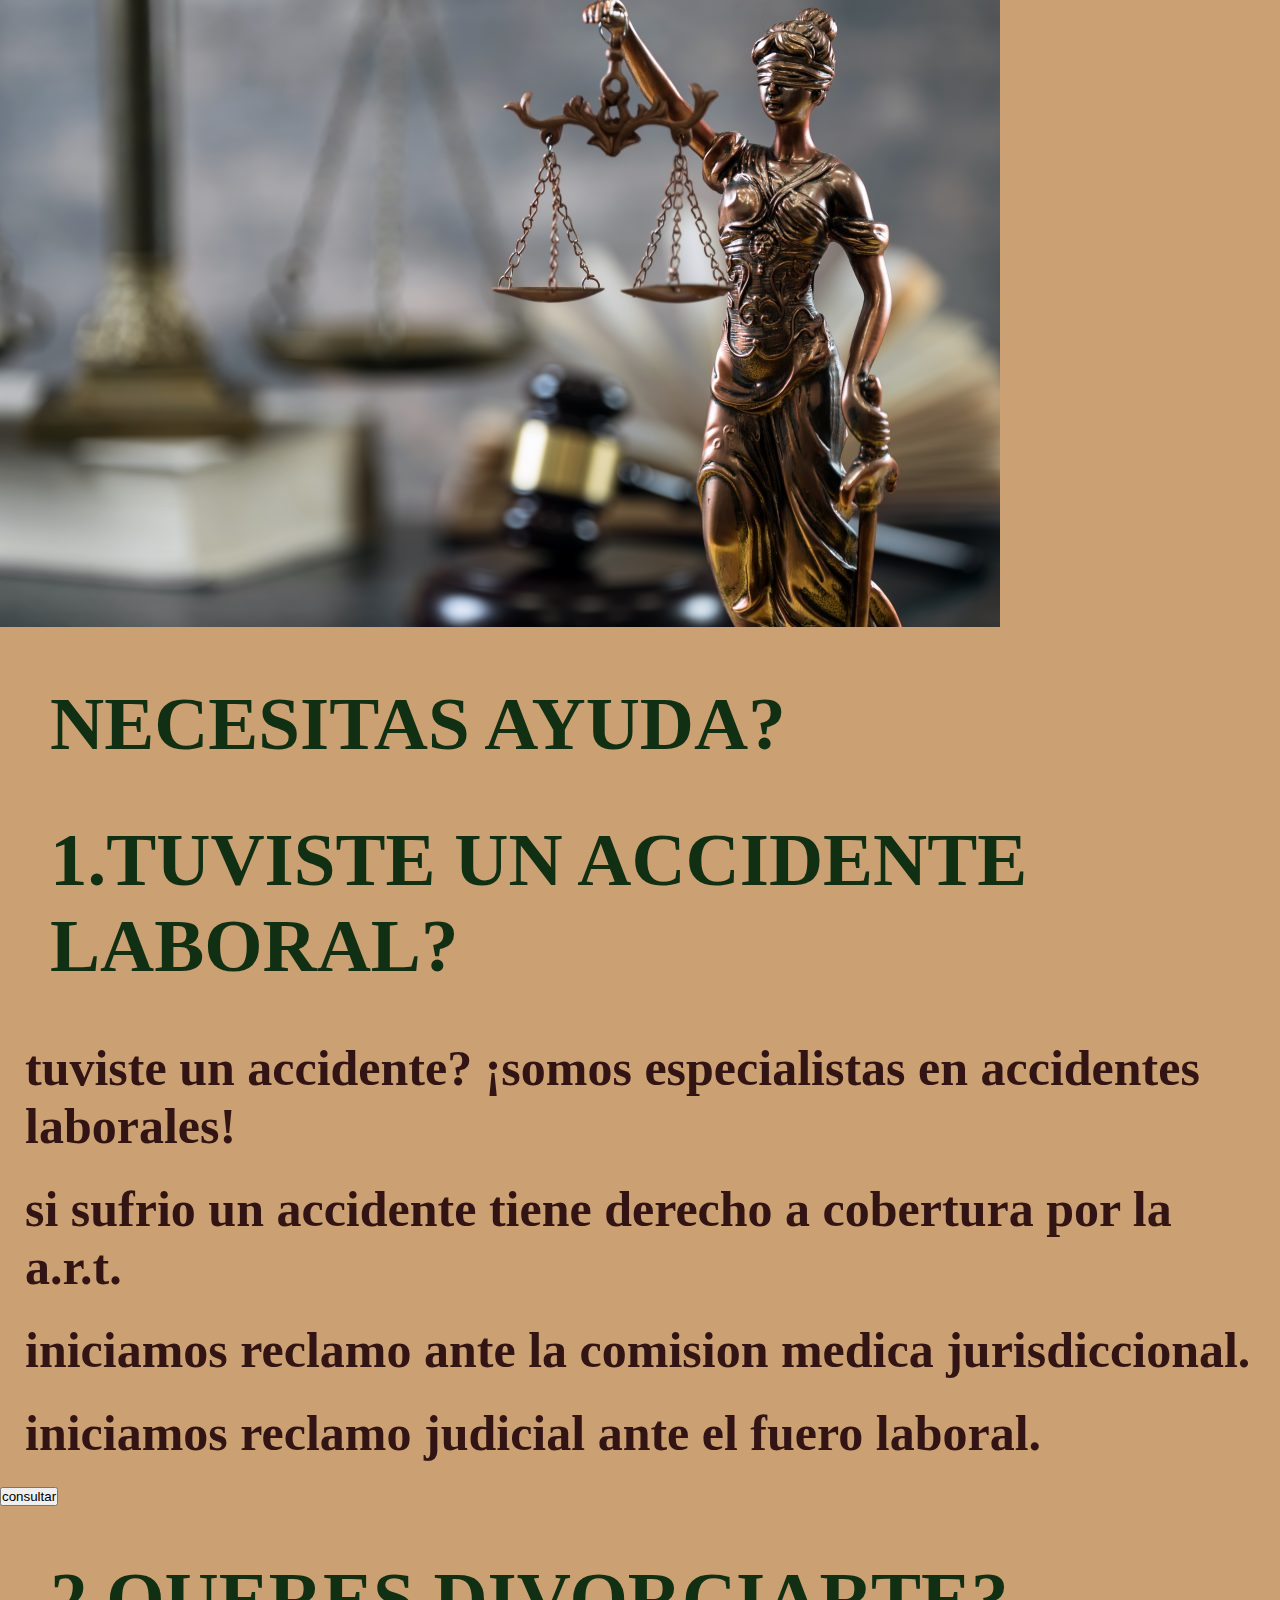
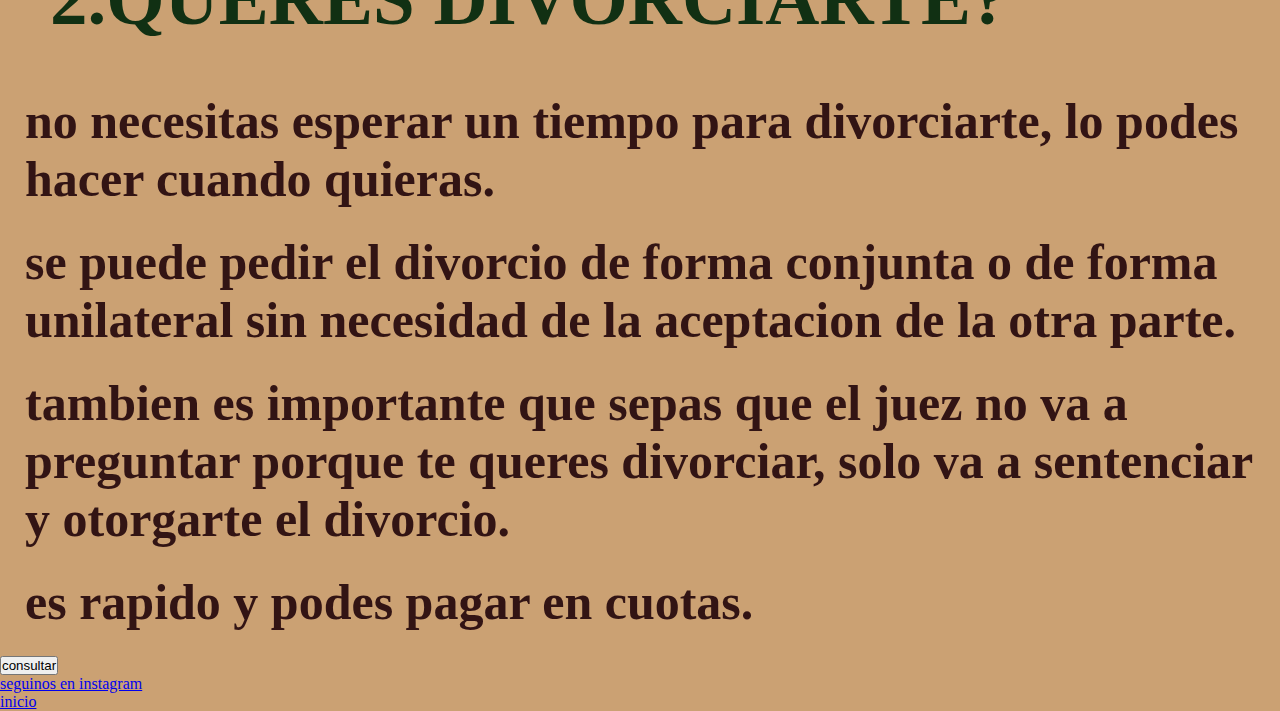
<file: pages/aboutus.html>
<!DOCTYPE html>
<html lang="en">
<head>
    <meta charset="UTF-8">
    <meta name="viewport" content="width=device-width, initial-scale=1.0">  
    <title>sobre nosotros</title>
    <link rel="stylesheet" href="../css/style.css">
</head>

<body>
  <img src="../assets/img/justicia3.jpg" class="img-fluid" alt="justicia3">
  
  <header>
    <h1>necesitas ayuda?</h1> 
      
       
    
    </header>
          <main>
    
            <section>
                    <h1>1.tuviste un accidente laboral?</h1>
                         <div>
                         <h2>tuviste un accidente? ¡somos especialistas en accidentes laborales!</h2>
                         <h2>si sufrio un accidente tiene derecho a cobertura por la a.r.t.</h2>
                         <h2>iniciamos reclamo ante la comision medica jurisdiccional.</h2>
                         <h2>iniciamos reclamo judicial ante el fuero laboral.</h2>
                        </div>
                
                         <a href="../pages/contact.html"><button>consultar</button></a>
            </section>
            <section>
                    <h1>2.queres divorciarte?</h1>
                         <div>
                         <h2>no necesitas esperar un tiempo para divorciarte, lo podes hacer cuando quieras.</h2>
                         <h2>se puede pedir el divorcio de forma conjunta o de forma unilateral sin necesidad de la aceptacion de la otra parte.</h2>
                         <h2>tambien es importante que sepas que el juez no va a preguntar porque te queres divorciar, solo va a sentenciar y otorgarte el divorcio.</h2>
                         <h2>es rapido y podes pagar en cuotas.</h2>
                         </div>
            
                         <a href="../pages/contact.html"><button>consultar</button></a>
            </section>
          
            </main>

  
            
<footer>
<p><a href="https://www.instagram.com/estudiojuridicorw/">seguinos en instagram</a></p>
<a href="../index.html">inicio</a>

  </footer>  
</body>
</html>
</file>
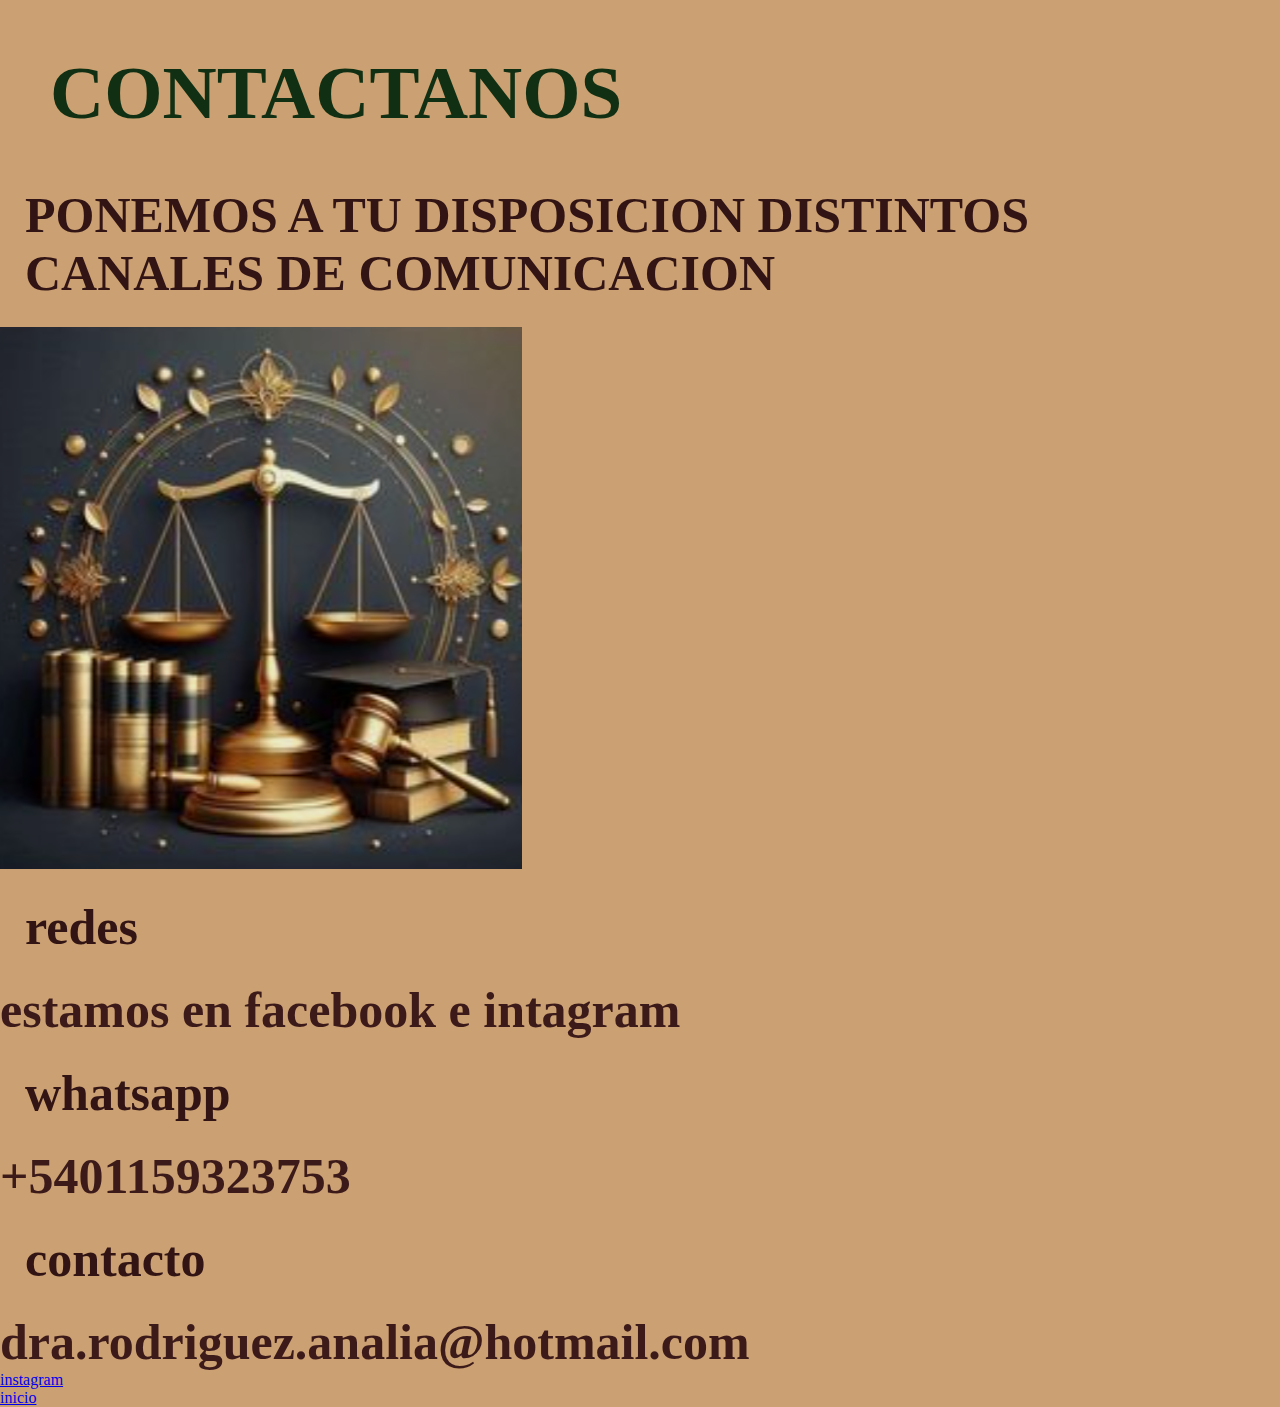
<file: pages/contact.html>
<!DOCTYPE html>
<html lang="en">
<head>
    <meta charset="UTF-8">
    <meta name="viewport" content="width=device-width, initial-scale=1.0">
    <link rel="stylesheet" href="../css/style.css">
 
   <title>contactanos</title>
</head>
<body>
  
  <header>

         <h1><p>contactanos</p></h1>
         <h2>ponemos a tu disposicion distintos canales de comunicacion</h2>
            <img src="../assets/img/balanza2.png" class="img-fluid" alt="balanza2">
  </header>
      <main> 
         <section>
                <h2>redes</h2>  
                   <h3>estamos en facebook e intagram</h3>
         </section>
         <section>
               <h2>whatsapp</h2>
                   <h3>+5401159323753</h3>
        </section>
         <section>
               <h2>contacto</h2>
                   <h3>dra.rodriguez.analia@hotmail.com</h3>
                  <p><a href="https://www.instagram.com/estudiojuridicorw/"> instagram</a></p>

      </main>
      
      
      <footer>
        <a href="../index.html">inicio</a>
      </footer>


    </body>


</html>
</file>
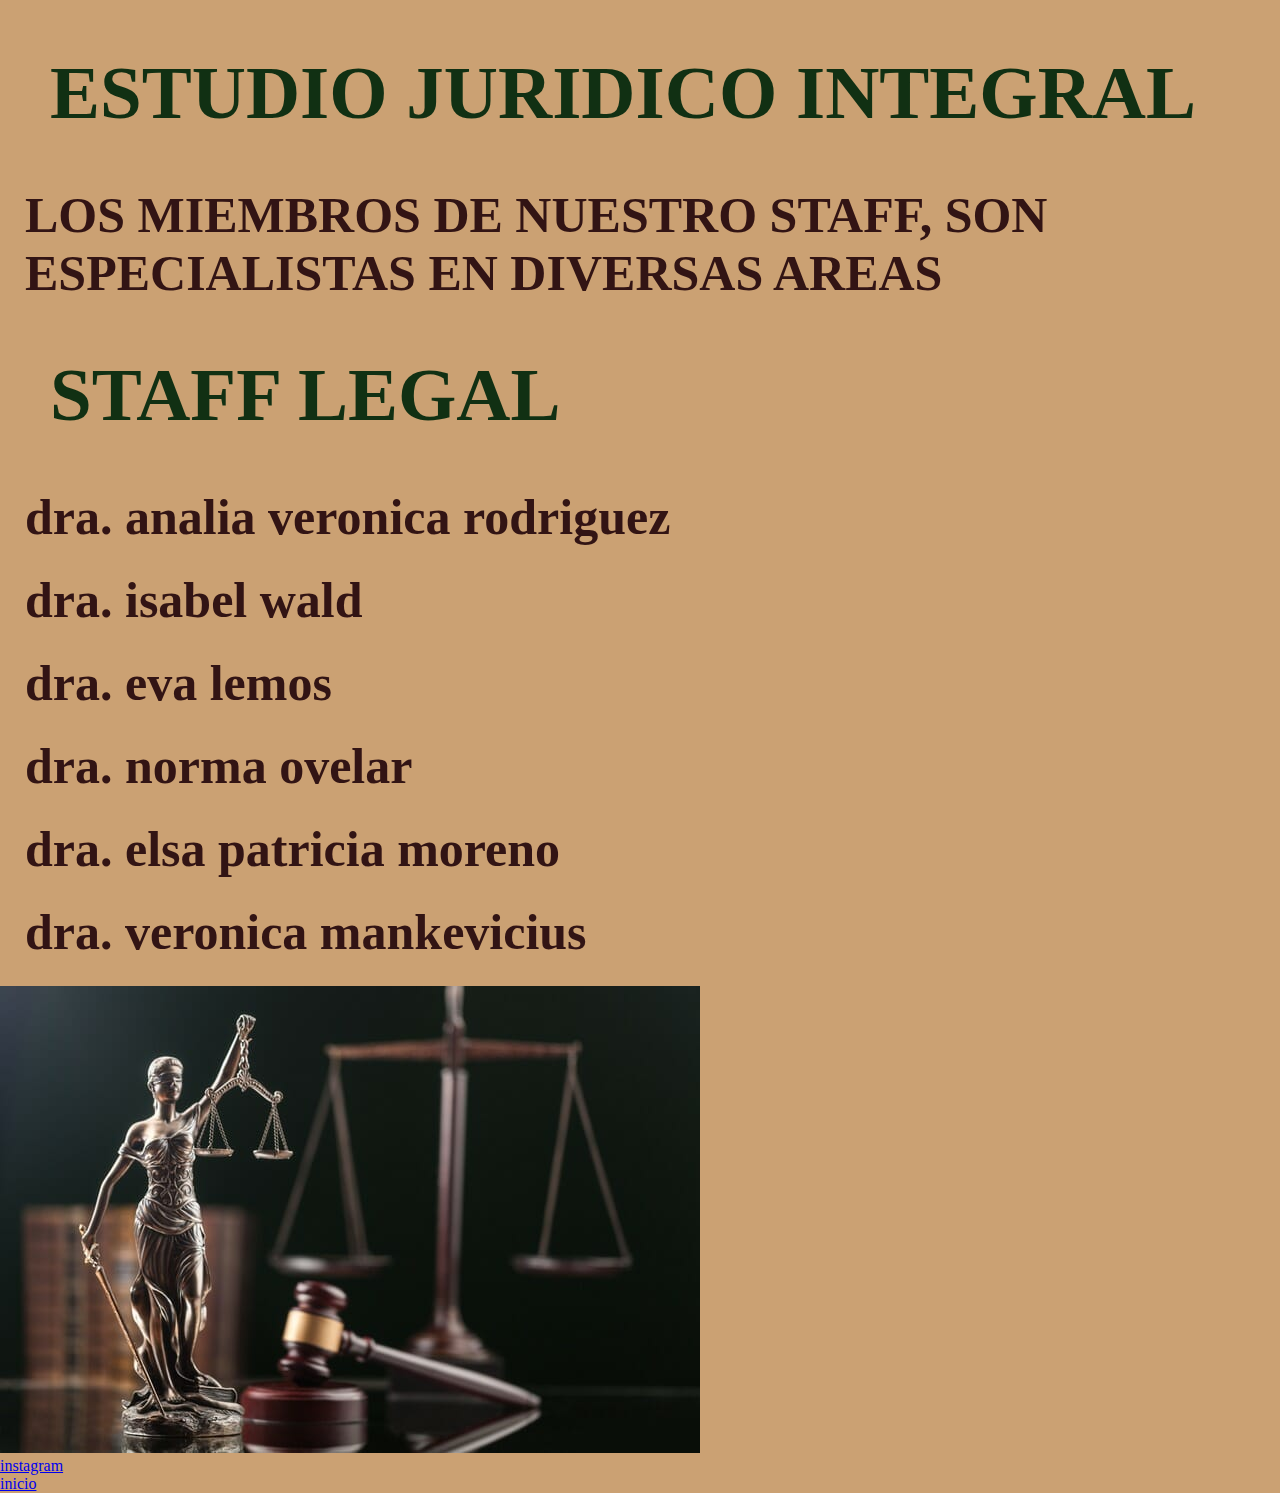
<file: pages/lawyers.html>
<!DOCTYPE html>
<html lang="en">
<head>
    <meta charset="UTF-8">
    <meta name="viewport" content="width=device-width, initial-scale=1.0">
    <link rel="stylesheet" href="../css/style.css">
    
    <title>staff</title>
</head>
<body>
    <header>
        <h1>estudio juridico integral</h1>
         
        <h2>los miembros de nuestro staff, son especialistas en diversas areas</h2>
    </header>
       <main> <h1>staff legal</h1>
            
        
            <section>
            
                <div class="lawyer">       <h2>dra. analia veronica rodriguez</h2></div>
                    <div class="lawyer">       <h2>dra. isabel wald</h2></div>
                        <div class="lawyer">       <h2>dra. eva lemos</h2></div>
                            <div class="lawyer">      <h2>dra. norma ovelar</h2></div>
                                <div class="lawyer">    <h2>dra. elsa patricia moreno</h2></div>
                                    <div class="lawyer"> <h2>dra. veronica mankevicius</h2></div>
            
            </section>
       </main>
       <img src="../assets/img/balanza.jpg">
   
            <footer><p><a href="https://www.instagram.com/estudiojuridicorw/">instagram</a></p></footer>
            <a href="../index.html">inicio</a>
</body>
</html>
</file>
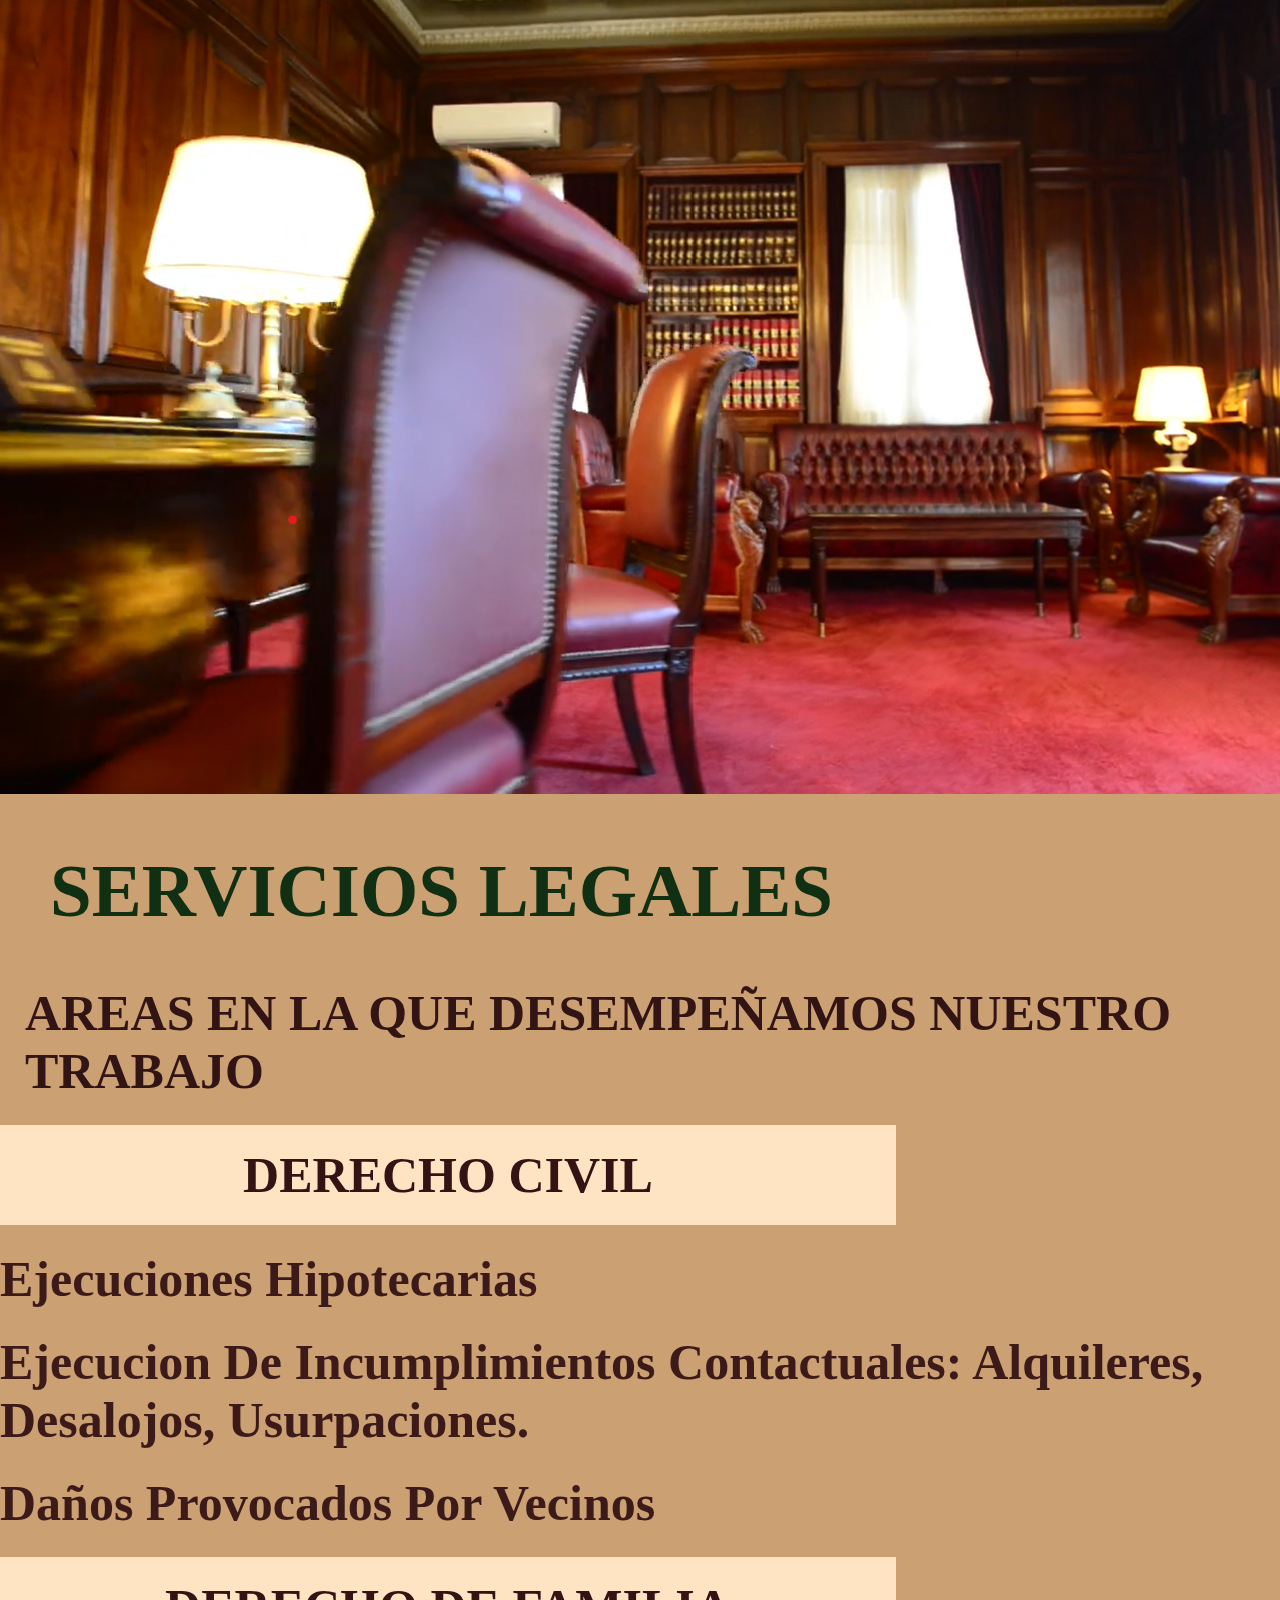
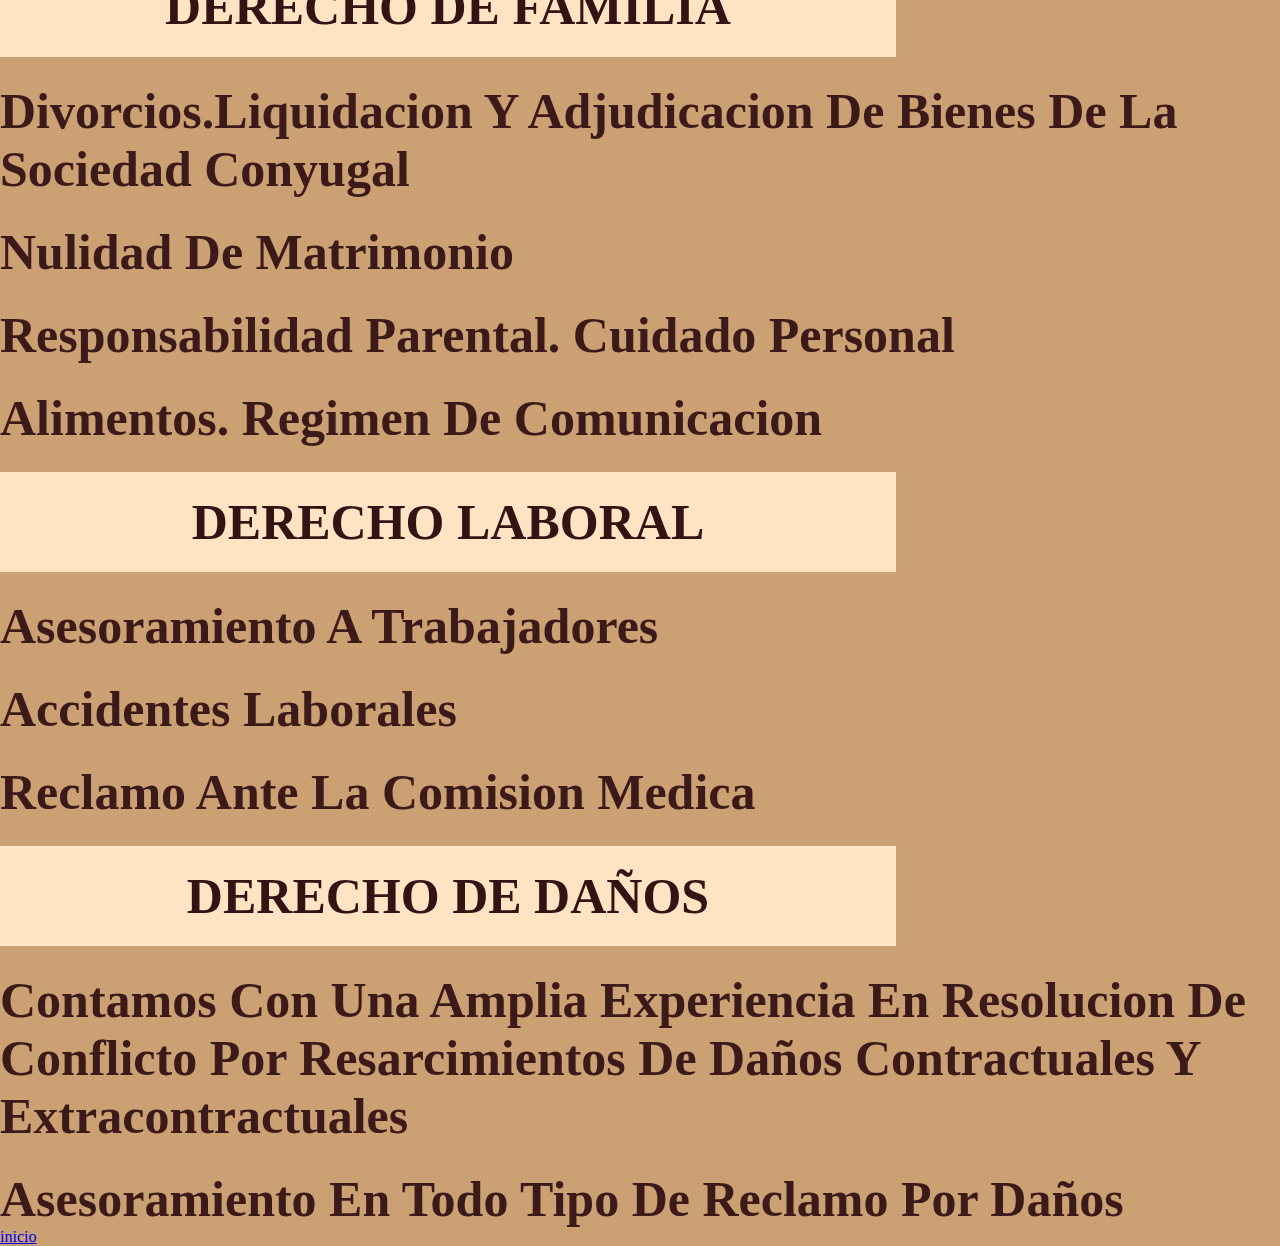
<file: pages/services.html>
<!DOCTYPE html>
<html lang="en">
<head>
    <meta charset="UTF-8">
    <meta name="viewport" content="width=device-width, initial-scale=1.0">
   
   <link rel="stylesheet" href="../css/style.css">
    <title>servicios</title>
</head>
<body>
    <header> <img src="../assets/img/tribunales4.png" class="img-fluid" alt="tribunales4">
            <h1>servicios legales</h1>
            <h2>areas en la que desempeñamos nuestro trabajo</h2>
    </header>
            <main>
                <section>
                
            
                     <div class="caja">
                         <h2>derecho civil</h2></div>
                    
                         <div class="service"> 
                            <h3>ejecuciones hipotecarias</h3>
                            <h3>ejecucion de incumplimientos contactuales: alquileres, desalojos, usurpaciones.</h3>
                            <h3>daños provocados por vecinos</h3>
                         </div>

                     <div class="caja">
                        <h2>derecho de familia</h2></div>
                  
                    <div class="service">
                            <h3>divorcios.liquidacion y adjudicacion de bienes de la sociedad conyugal</h3>
                            <h3>nulidad de matrimonio</h3>
                            <h3>responsabilidad parental. cuidado personal</h3>
                            <h3>alimentos. regimen de comunicacion</h3>
                    </div>
                    
                    <div class="caja">
                        <h2>derecho laboral</h2></div>
                    
                    <div class="service"> 
                            <h3>asesoramiento a trabajadores</h3>
                            <h3>accidentes laborales</h3>
                            <h3>reclamo ante la comision medica</h3>
                    </div>
                    
                    <div class="caja">
                        <h2>derecho de daños</h2></div>
                    <div class="service"> 
                            <h3>contamos con una amplia experiencia en resolucion de conflicto por resarcimientos de daños contractuales y extracontractuales</h3>
                            <h3>asesoramiento en todo tipo de reclamo por daños</h3>
                     </div> 
                
                </section>
               
            </main>
        
            <a href="../index.html">inicio</a>

   
   
   

        </body>
</html>
</file>
<file: css/style.css>
* {
margin: 0;
padding: 0;
box-sizing: border-box;
}

body {
  background-color: rgb(203, 161, 115);
  color: rgb(66, 83, 192);
}

h1 {
  color: rgb(17, 48, 19);
  font-size: 75px;
  margin: 50px;
  text-transform: uppercase;


}

h2 {
  color: rgb(50, 20, 20);
  font-size: 50px;
  margin: 25px;

}

h3 {
  color: rgb(61, 26, 26);
  font-size: 50px;
  margin-top: 25px;
}

.logo {
  text-transform: capitalize;
}

video {
  size-adjust: 5px;
}

main img {
  font-size: 5%;
}

img {
  font-size: 30%;
}

.temas {
  width: 200px;
  height: 100px;
  background-color: rgb(241, 230, 217);
  border: 2px;
  text-align: center;
  line-height: 100px;
}
.caja {
width: 70%;
height: 30% ;
background-color: bisque;
border: 30px;
text-align: center;
line-height: 100px;
text-transform: uppercase;

}
.service {

text-transform: capitalize;
}
/*# sourceMappingURL=style.css.map */
.service {
flex-direction:row-reverse; 
}
header h2{
  text-transform: uppercase;
}
</file>
